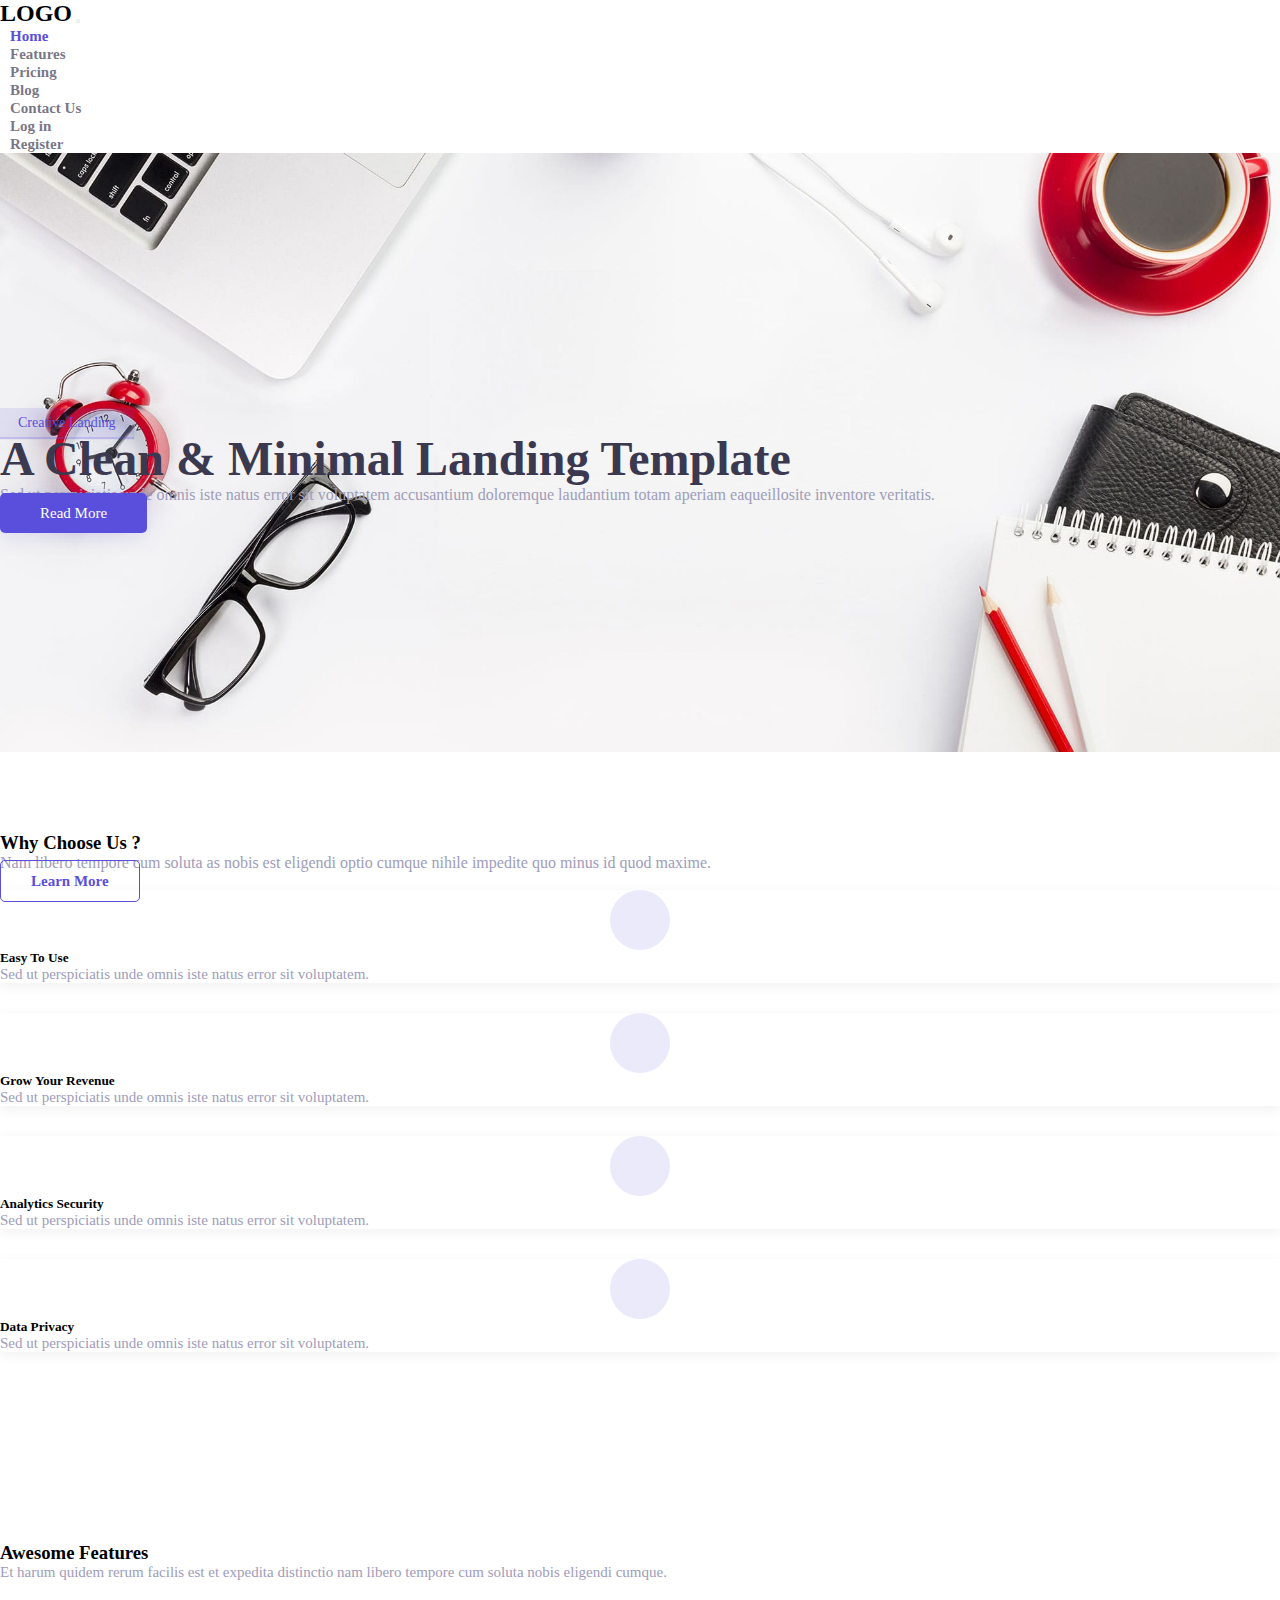
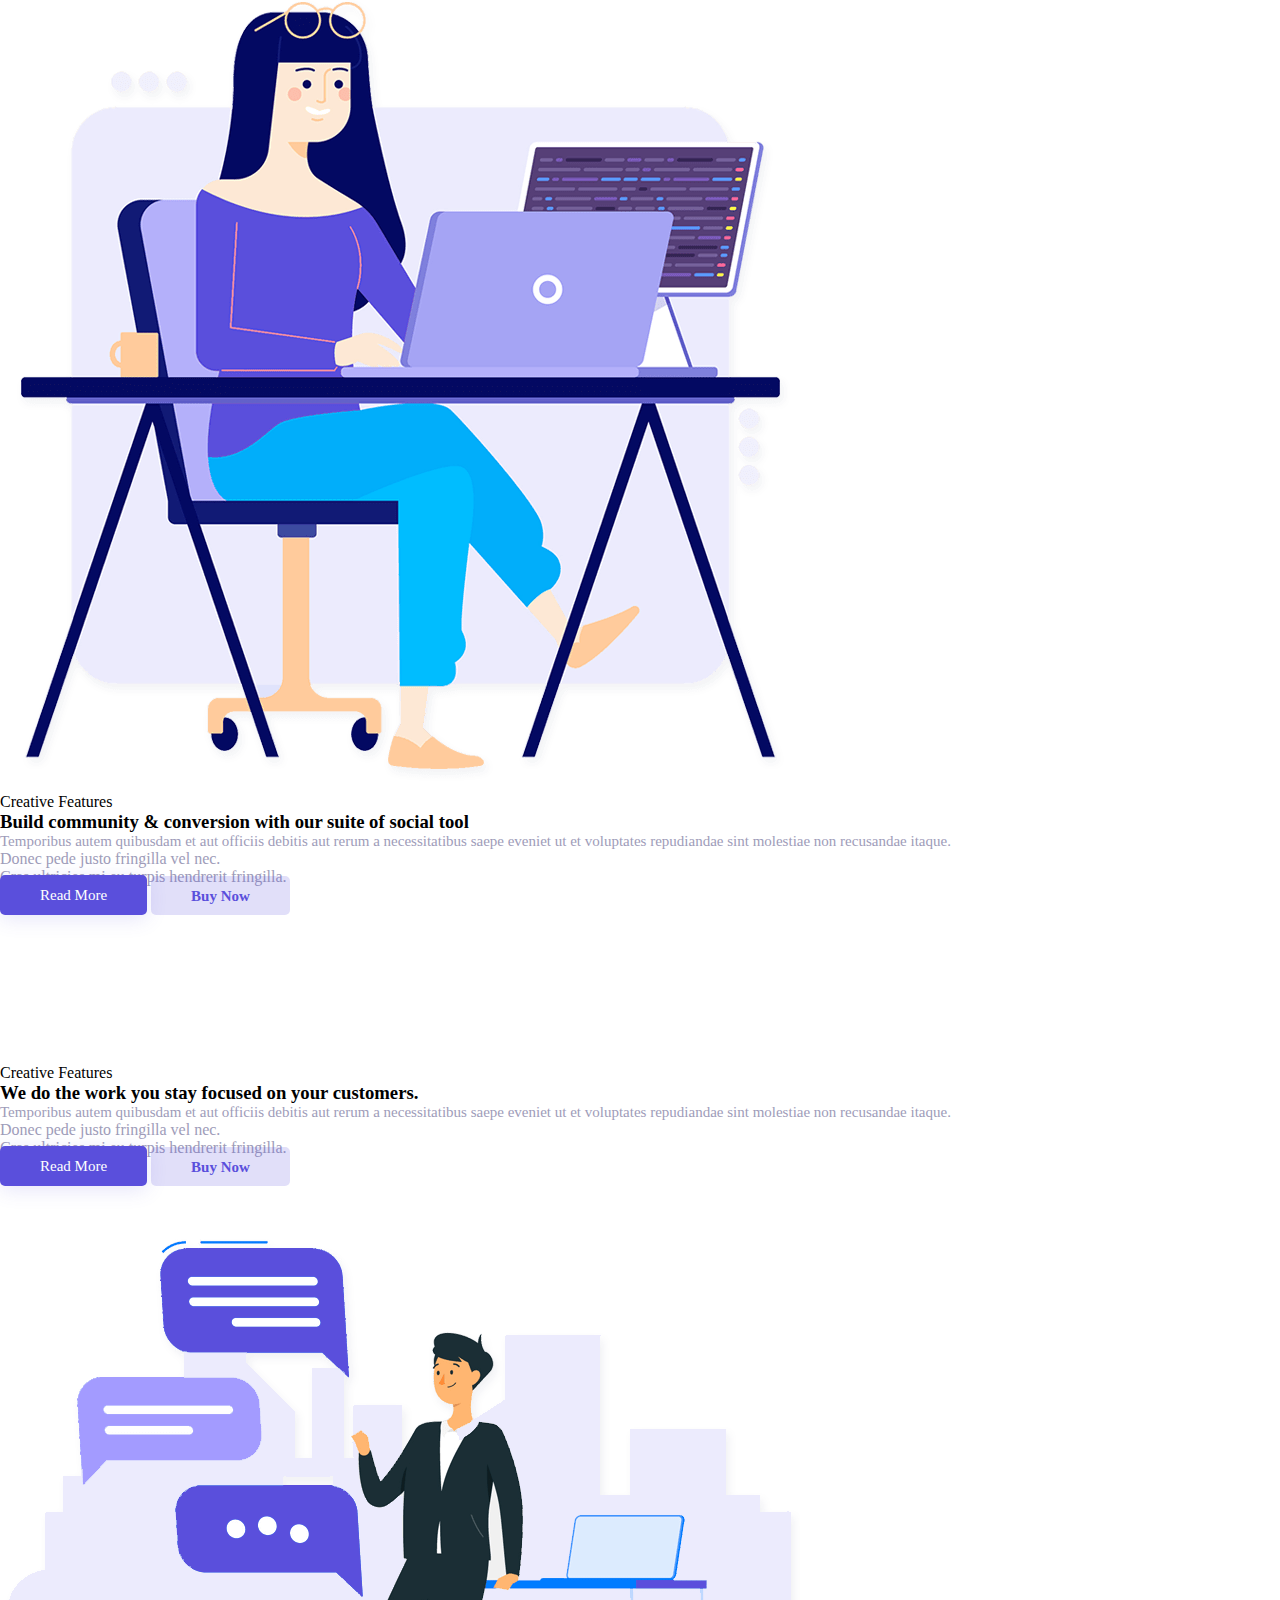
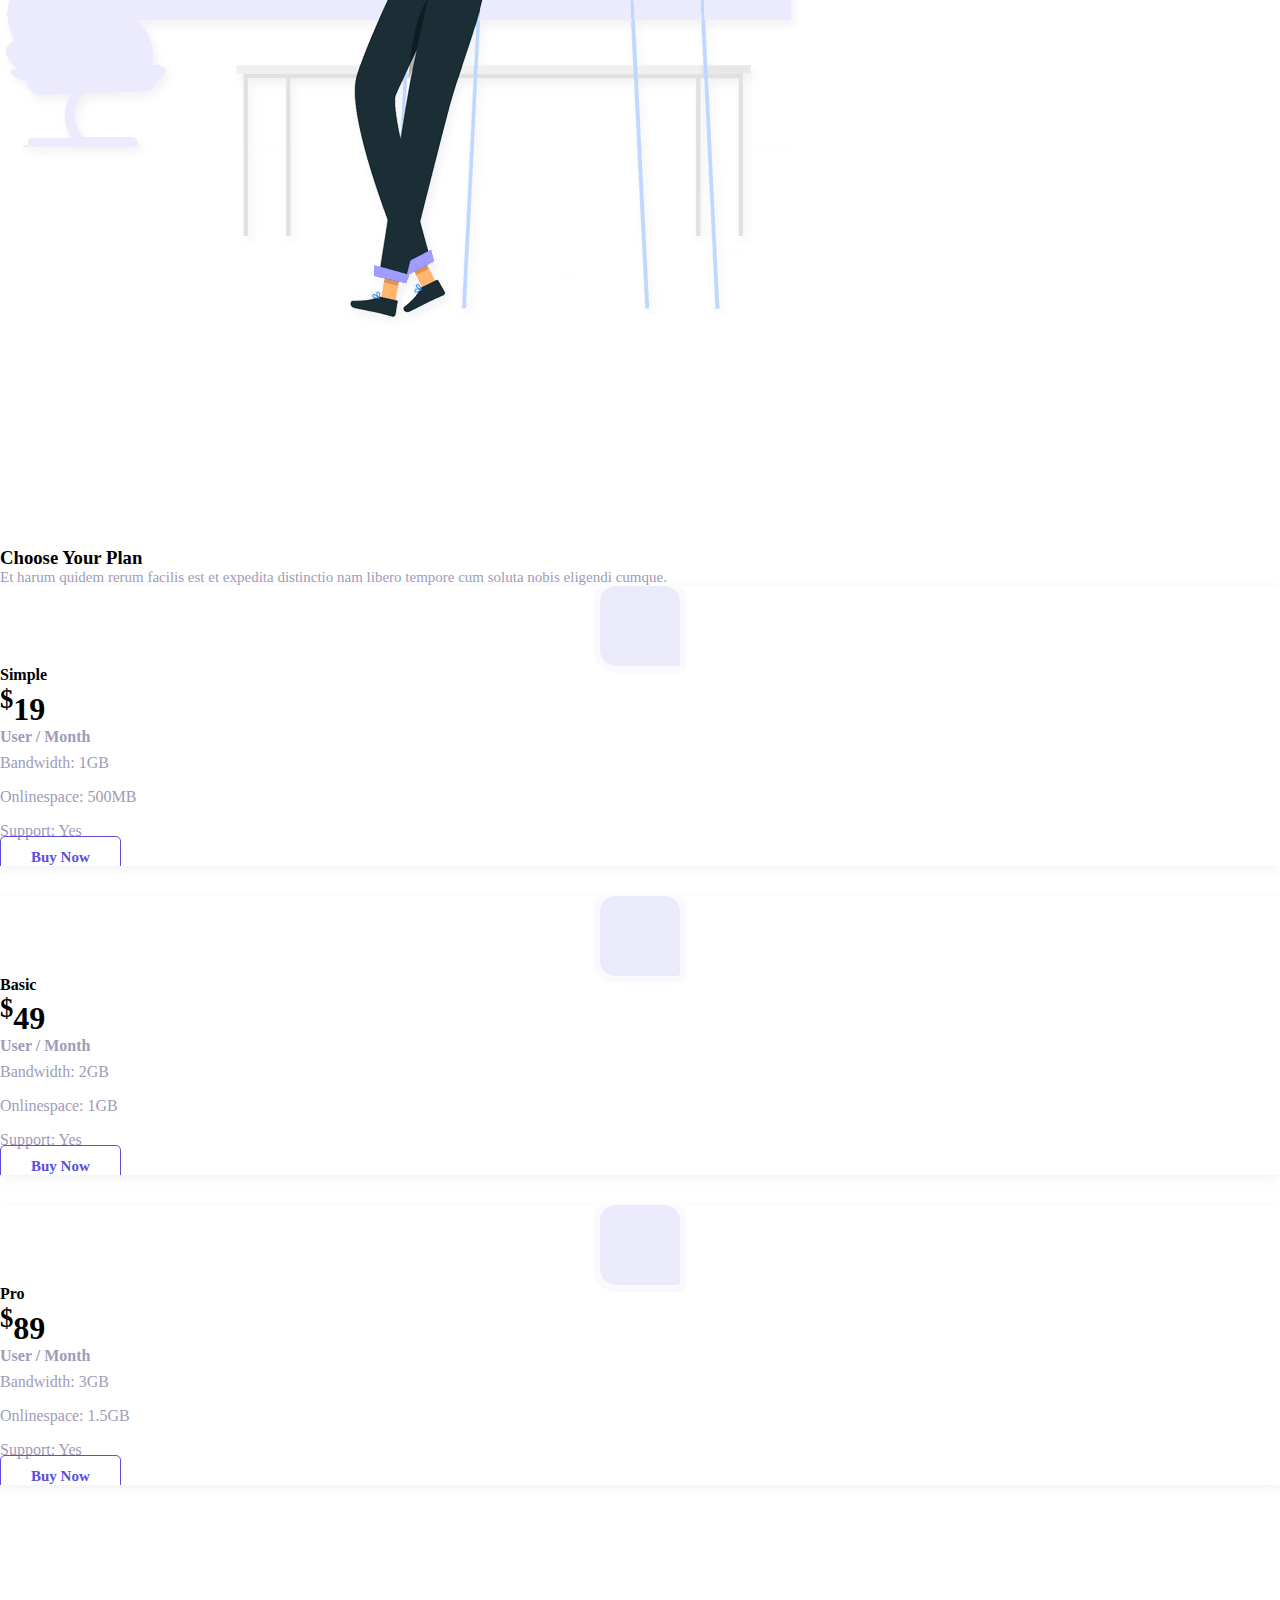
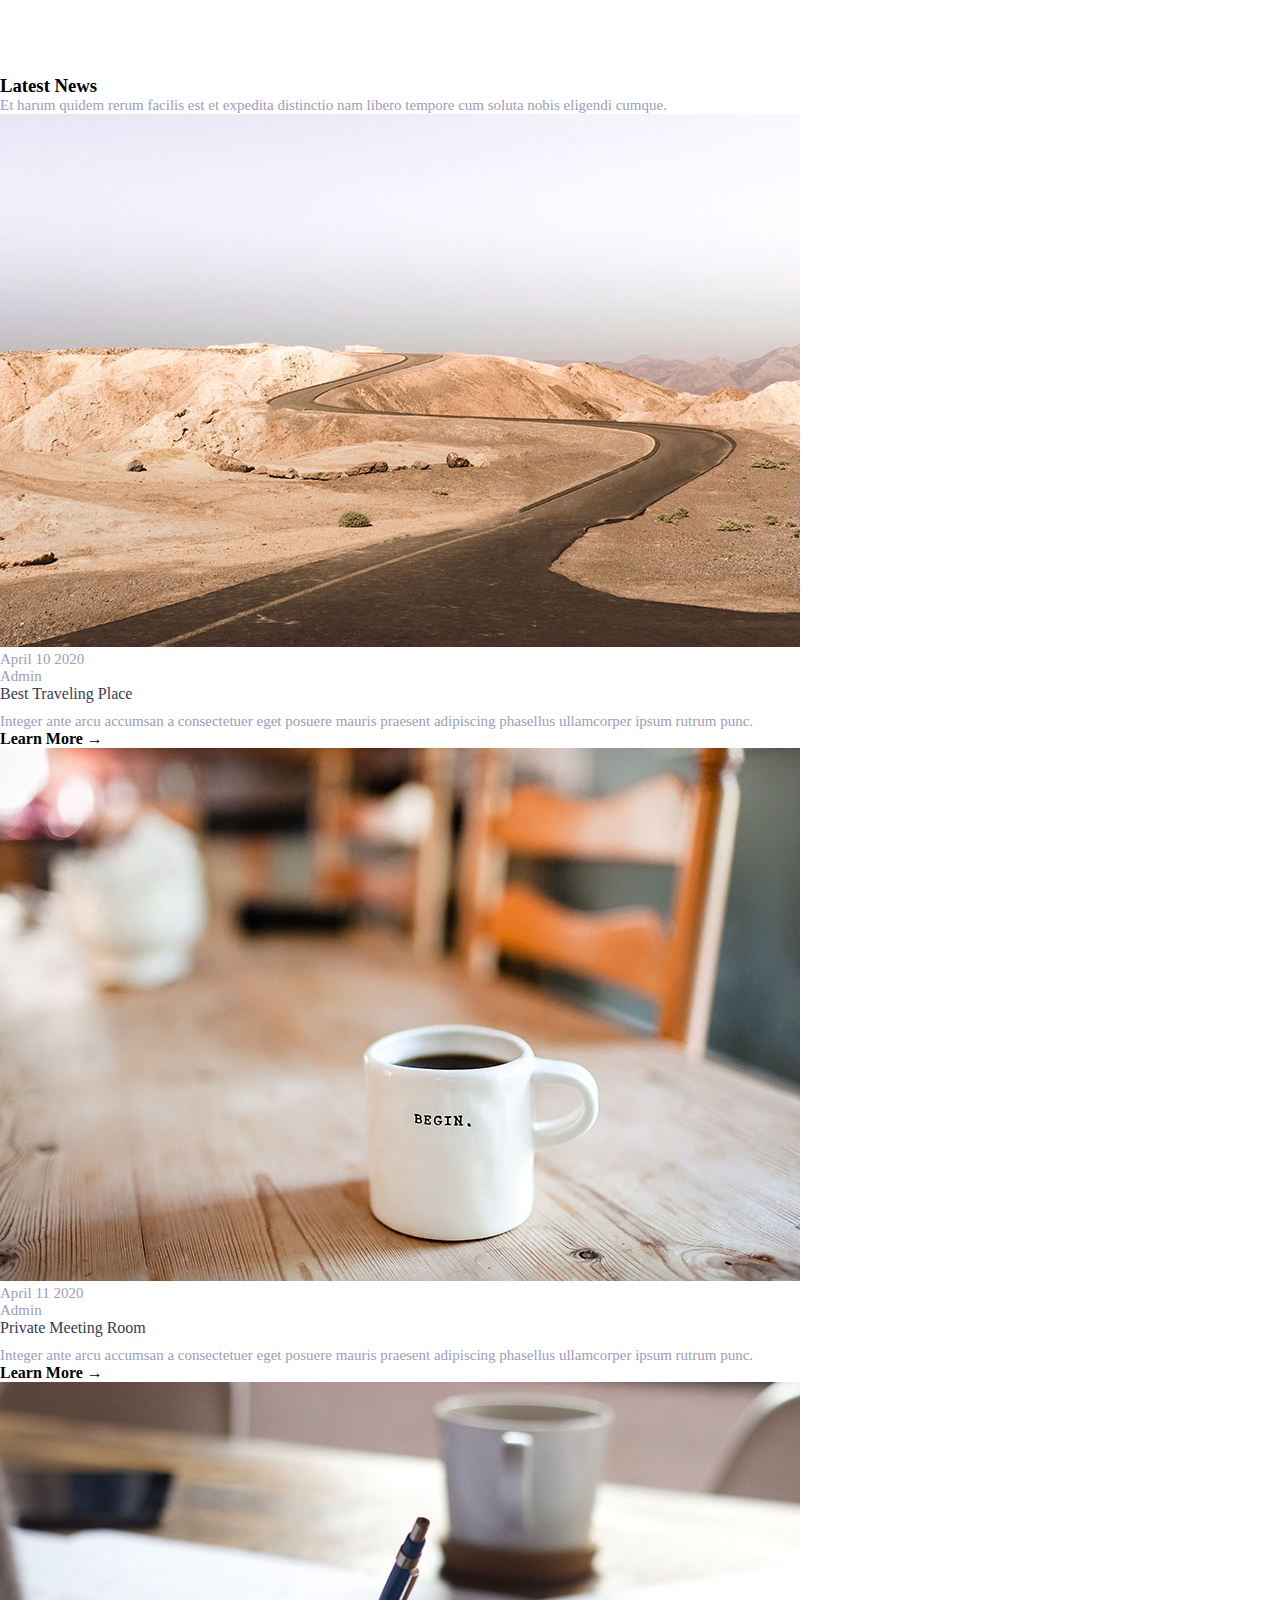
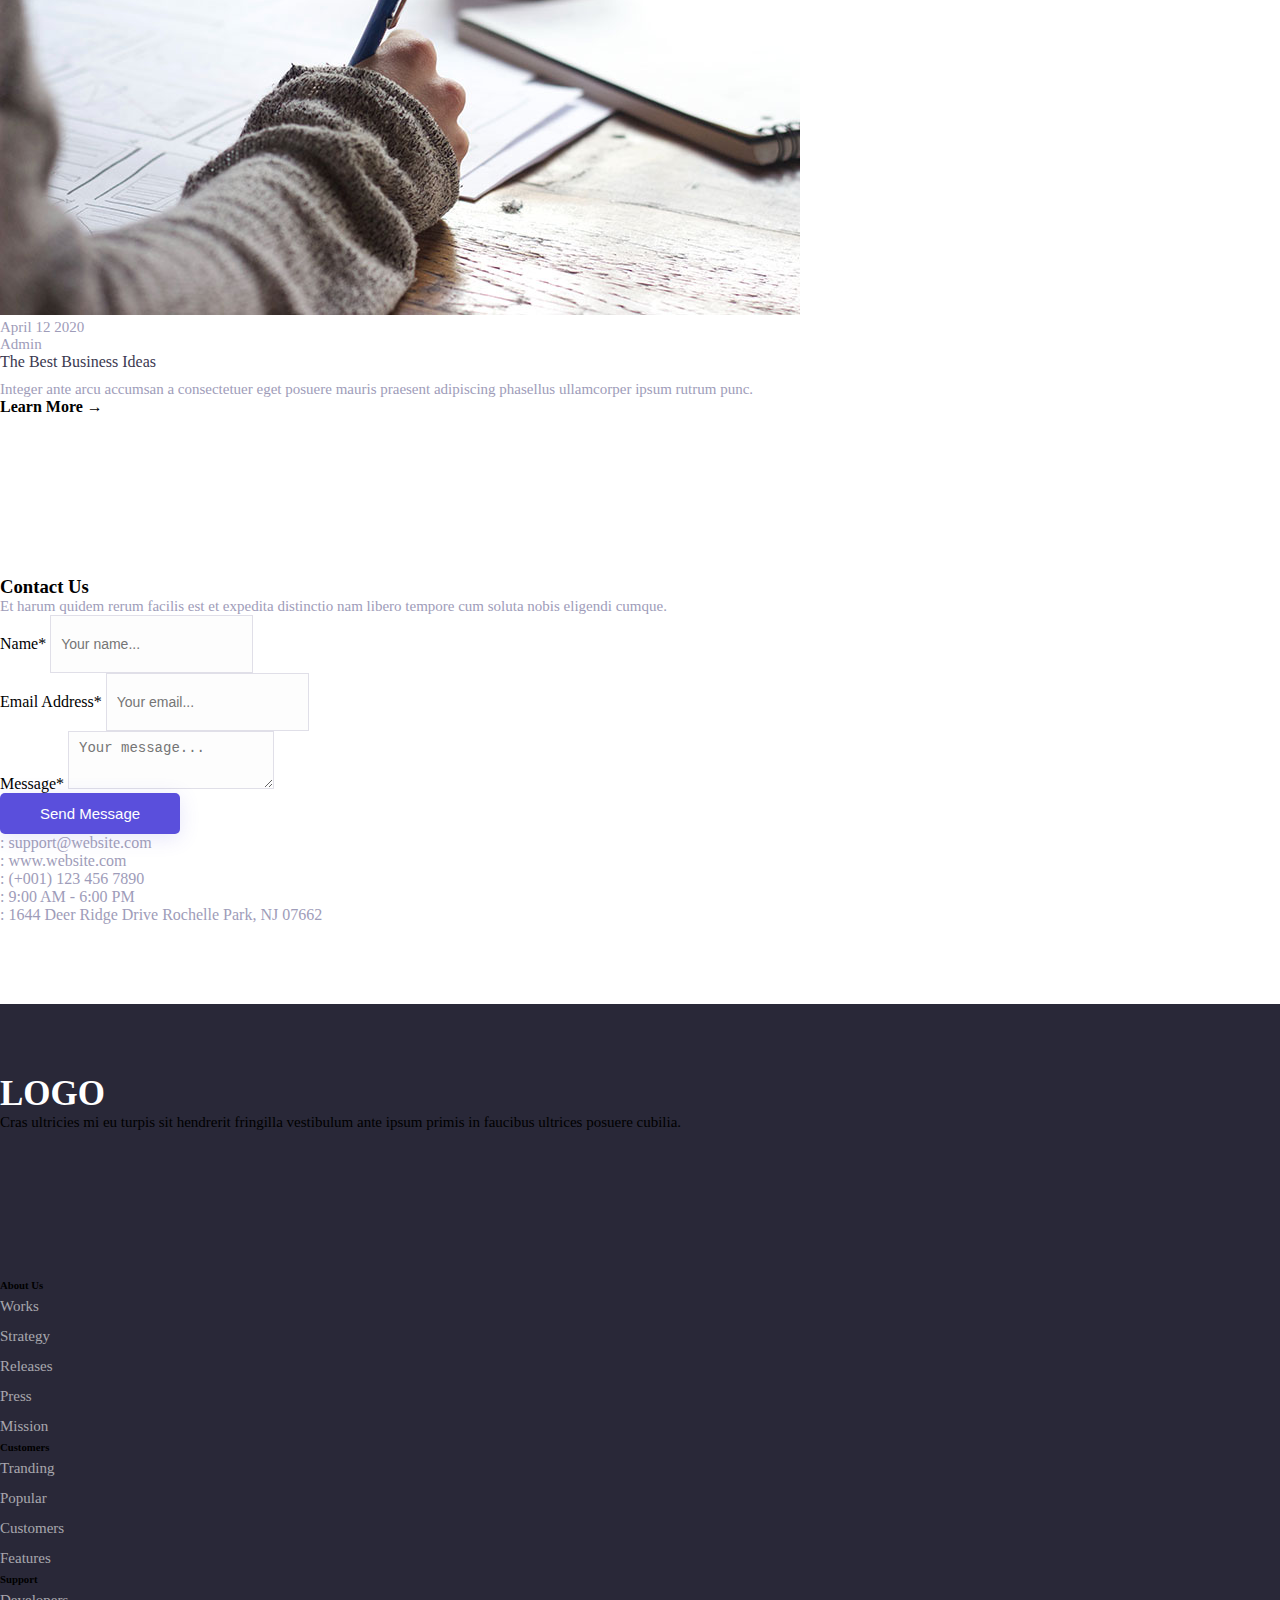
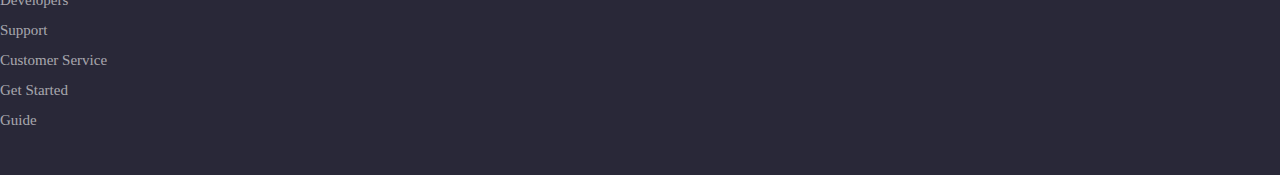
<file: index.html>
<!doctype html>
<html>
<head>
<meta charset="utf-8">
<title>Homepage</title>
<link rel="stylesheet" type="text/css" href="main.css">
<link rel="stylesheet" href="https://cdn.jsdelivr.net/npm/bootstrap@4.6.1/dist/css/bootstrap.min.css" integrity="sha384-zCbKRCUGaJDkqS1kPbPd7TveP5iyJE0EjAuZQTgFLD2ylzuqKfdKlfG/eSrtxUkn" crossorigin="anonymous">
<link rel="stylesheet" href="https://use.fontawesome.com/releases/v5.15.4/css/all.css" integrity="sha384-DyZ88mC6Up2uqS4h/KRgHuoeGwBcD4Ng9SiP4dIRy0EXTlnuz47vAwmeGwVChigm" crossorigin="anonymous">
</head>

<body>
	<nav class="navbar navbar-expand-lg fixed-top navbar-light bg-light p-2" id="navbar">
        <div class="container">
            <a class="navbar-brand logo">LOGO</a>
            <button class="navbar-toggler" type="button" data-toggle="collapse" data-target="#navbarCollapse" aria-controls="navbarCollapse" aria-expanded="false" aria-label="Toggle navigation">
                <i class="mdi mdi-menu"></i>
            </button>
			
            <div class="collapse navbar-collapse" id="navbarCollapse">
                <ul class="navbar-nav mx-auto navbar-center" id="navbar-navlist">
                    <li class="nav-item active">
                        <a class="nav-link" href="#">Home</a>
                    </li>
                    <li class="nav-item">
                        <a class="nav-link" href="#features">Features</a>
                    </li>
                    <li class="nav-item">
                        <a class="nav-link" href="#pricing">Pricing</a>
                    </li>
                    <li class="nav-item">
                        <a class="nav-link" href="#blog">Blog</a>
                    </li>
                    <li class="nav-item">
                        <a class="nav-link" href="#contactus">Contact Us</a>
                    </li>
                </ul>
                <ul class="navbar-nav navbar-center">
                    <li class="nav-item">
                        <a href="#" class="nav-link">Log
                            in</a>
                    </li>
                    <li class="nav-item">
                        <a href="#" class="nav-link">Register</a>
                    </li>
                </ul>
            </div>
        </div>
    </nav>
		
	<section class="hero-2-bg active" style="background-image: url(images/hero-bg.jpg)">
        <div class="container">
            <div class="row justify-content-center">
                <div class="col-xl-7 col-lg-10">
                    <div class="text-center">
                        <span class="badge badge-soft-primary text-uppercase">Creative Landing</span>
                        <h1 class="hero-2-title text-color my-4">A Clean & Minimal Landing Template</h1>
                        <p class="text-muted w-75 mx-auto mb-5">Sed ut perspiciatis unde omnis iste natus error sit voluptatem accusantium doloremque laudantium totam aperiam eaqueillosite inventore veritatis.</p>
                        <a href="#" class="btn btn-primary">Read More <i class="mdi mdi-timer-sand mdi-spin me-2"></i></a>
                    </div>
                </div>
            </div>
        </div>
    </section>
	
	<section class="section">
        <div class="container">
            <div class="row align-items-center">
                <div class="col-lg-4">
                    <div class="mb-4 mb-lg-0">
						<div class="p-3 bg-soft-primary d-inline-block rounded mb-4">
                            <div class="icon"><i class="fas fa-handshake"></i></div>
                        </div>
                        <h3 class="mb-3">Why Choose Us ?</h3>
                        <p class="text-muted mb-4">Nam libero tempore cum soluta as nobis est eligendi optio cumque
                            nihile impedite quo minus id quod maxime.</p>
                        <a href="whychooseus.html" class="btn btn-outline-primary">Learn More</a>
                    </div>
                </div>
                <div class="col-lg-8">
                    <div class="row">
                        <div class="col-md-6">
                            <div class="wc-box rounded text-center wc-box-primary p-4 mt-md-5">
                                <div class="wc-box-icon">
                                    <i class="fas fa-cubes"></i>
                                </div>
                                <h5 class="fw-bold mb-2 wc-title mt-4">Easy To Use</h5>
                                <p class="text-muted mb-0 font-size-15 wc-subtitle">Sed ut perspiciatis unde omnis iste
                                    natus error sit voluptatem.</p>
                            </div>
                            <div class="wc-box rounded text-center wc-box-primary p-4">
                                <div class="wc-box-icon">
                                    <i class="fas fa-level-up-alt"></i>
                                </div>
                                <h5 class="mb-2 wc-title mt-4">Grow Your Revenue</h5>
                                <p class="text-muted mb-0 font-size-15 wc-subtitle">Sed ut perspiciatis unde omnis iste
                                    natus error sit voluptatem.</p>
                            </div>
                        </div>
                        <div class="col-md-6">
                            <div class="wc-box rounded text-center wc-box-primary p-4">
                                <div class="wc-box-icon">
                                    <i class="fas fa-shield-alt"></i>
                                </div>
                                <h5 class="mb-2 wc-title mt-4">Analytics Security</h5>
                                <p class="text-muted mb-0 font-size-15 wc-subtitle">Sed ut perspiciatis unde omnis iste
                                    natus error sit voluptatem.</p>
                            </div>
                            <div class="wc-box rounded text-center wc-box-primary p-4">
                                <div class="wc-box-icon">
                                    <i class="fas fa-user-lock"></i>
                                </div>
                                <h5 class="mb-2 wc-title mt-4">Data Privacy</h5>
                                <p class="text-muted mb-0 font-size-15 wc-subtitle">Sed ut perspiciatis unde omnis iste
                                    natus error sit voluptatem.</p>
                            </div>
                        </div>
                    </div>
                </div>
            </div>
        </div>
    </section>
	
	<section class="section bg-light feather-bg-img" id="features">
        <div class="container">
            <div class="row justify-content-center">
                <div class="col-lg-6">
                    <div class="text-center mb-5">
                        <h3 class="title mb-3">Awesome Features</h3>
                        <p class="text-muted font-size-15">Et harum quidem rerum facilis est et expedita distinctio nam
                            libero tempore cum soluta nobis eligendi cumque.</p>
                    </div>
                </div>
            </div>

            <div class="row align-items-center">
                <div class="col-lg-6">
                    <div class="mb-4 mb-lg-0">
                        <img src="images/features-img.png" class="img-fluid d-block mx-auto">
                    </div>
                </div>

                <div class="col-lg-5 offset-lg-1">
                    <p class="font-weight-medium text-uppercase mb-3"><i class="fas fa-paint-brush fa-lg mr-2 bruh"></i> Creative Features</p>
                    <h3 class="font-weight-semibold mb-4">Build <b>community</b> &amp; <b>conversion</b>
                        with our suite of <b>social tool</b></h3>
                    <p class="text-muted font-size-15 mb-4">Temporibus autem quibusdam et aut officiis debitis aut rerum
                        a necessitatibus saepe eveniet ut et voluptates repudiandae sint molestiae non recusandae
                        itaque.</p>
                    <p class="text-muted mb-2"> <i class="fas fa-circle fa-xs mr-2"></i> Donec pede justo fringilla vel nec.</p>
                    <p class="text-muted"> <i class="fas fa-circle fa-xs mr-2"></i> Cras ultricies mi eu turpis hendrerit fringilla.</p>
                    <div class="mt-5">
                        <a href="#" class="btn btn-primary mr-2">Read More</a>
                        <a href="#" class="btn btn-soft-primary">Buy Now</a>
                    </div>
                </div>
            </div>
        </div>
    </section>
	
	<section class="section feather-bg-img">
        <div class="container">
            <div class="row align-items-center">
                <div class="col-lg-5">
                    <p class="font-weight-medium text-uppercase mb-3"><i class="fas fa-paint-brush fa-lg mr-2 bruh"></i> Creative Features</p>
                    <h3 class="font-weight-semibold mb-4">We do the work you <b>stay focused</b> on <b>your customers</b>.</h3>
                    <p class="text-muted font-size-15 mb-4">Temporibus autem quibusdam et aut officiis debitis aut rerum
                        a necessitatibus saepe eveniet ut et voluptates repudiandae sint molestiae non recusandae
                        itaque.</p>
                    <p class="text-muted mb-2"><i class="fas fa-circle fa-xs mr-2"></i> Donec pede justo fringilla vel nec.</p>
                    <p class="text-muted"><i class="fas fa-circle fa-xs mr-2"></i> Cras ultricies mi eu turpis hendrerit fringilla.</p>
                    <div class="mt-5">
                        <a href="#" class="btn btn-primary mr-2">Read More</a>
                        <a href="#" class="btn btn-soft-primary">Buy Now</a>
                    </div>
                </div>
                <div class="col-lg-6 offset-lg-1">
                    <div class="mt-4 mt-lg-0">
                        <img src="images/features-img-1.png" class="img-fluid d-block mx-auto">
                    </div>
                </div>
            </div>
        </div>
    </section>
	
	<section class="section bg-light" id="pricing">
        <div class="container">
            <div class="row justify-content-center">
                <div class="col-lg-6">
                    <div class="text-center mb-5">
                        <h3 class="title mb-3">Choose Your Plan</h3>
                        <p class="text-muted font-size-15">Et harum quidem rerum facilis est et expedita distinctio nam libero tempore cum soluta nobis eligendi cumque.</p>
                    </div>
                </div>
            </div>
			
            <div class="row">
                <div class="col-lg-4">
                    <div class="pricing-box rounded text-center p-4">
                        <div class="pricing-icon my-4">
                            <i class="fas fa-user fa-2x"></i>
                        </div>
                        <h4 class="title mb-3">Simple</h4>
                        <h1 class="fw-bold mb-0"><b><sup class="h4 m-1 fw-bold">$</sup>19</b></h1>
                        <p class="text-muted font-weight-semibold">User / Month</p>
                        <ul class="list-unstyled pricing-item mb-4">
                            <li class="text-muted">Bandwidth: 1GB</li>
                            <li class="text-muted">Onlinespace: 500MB</li>
                            <li class="text-muted">Support: Yes</li>
                        </ul>
                        <a href="#" class="btn btn-outline-primary pr-btn">Buy Now</a>
                    </div>
                </div>
                <div class="col-lg-4">
                    <div class="pricing-box rounded text-center active p-4">
                        <div class="pricing-icon my-4">
                            <i class="fas fa-user-friends fa-2x"></i>
                        </div>
                        <h4 class="title mb-3">Basic</h4>
                        <h1 class="fw-bold mb-0"><b><sup class="h4 m-1 fw-bold">$</sup>49</b></h1>
                        <p class="text-muted font-weight-semibold">User / Month</p>
                        <ul class="list-unstyled pricing-item mb-4">
                            <li class="text-muted">Bandwidth: 2GB</li>
                            <li class="text-muted">Onlinespace: 1GB</li>
                            <li class="text-muted">Support: Yes</li>
                        </ul>
                        <a href="#" class="btn btn-outline-primary pr-btn">Buy Now</a>
                    </div>
                </div>
                <div class="col-lg-4">
                    <div class="pricing-box rounded text-center p-4">
                        <div class="pricing-icon my-4">
                            <i class="fas fa-users fa-2x"></i>
                        </div>
                        <h4 class="title mb-3">Pro</h4>
                        <h1 class="fw-bold mb-0"><b><sup class="h4 m-1 fw-bold">$</sup>89</b></h1>
                        <p class="text-muted font-weight-semibold">User / Month</p>
                        <ul class="list-unstyled pricing-item mb-4">
                            <li class="text-muted">Bandwidth: 3GB</li>
                            <li class="text-muted">Onlinespace: 1.5GB</li>
                            <li class="text-muted">Support: Yes</li>
                        </ul>
                        <a href="#" class="btn btn-outline-primary pr-btn">Buy Now</a>
                    </div>
                </div>
            </div>
        </div>
    </section>
	
	<section class="section" id="blog">
        <div class="container">
            <div class="row justify-content-center">
                <div class="col-lg-6">
                    <div class="text-center mb-5">
                        <h3 class="title mb-3">Latest News</h3>
                        <p class="text-muted font-size-15">Et harum quidem rerum facilis est et expedita distinctio nam
                            libero tempore cum soluta nobis eligendi cumque.</p>
                    </div>
                </div>
            </div>

            <div class="row">
                <div class="col-lg-4">
                    <div class="blog-box mb-4 mb-lg-0">
                        <img src="images/img-1.jpg" class="img-fluid d-block mx-auto rounded">
                        <ul class="list-inline text-muted text-uppercase font-size-15 font-weight-medium mt-3 mb-2">
                            <li class="list-inline-item me-3"><i class="far fa-calendar mr-2"></i>April 10 2020</li>
                            <li class="list-inline-item"><i class="far fa-user mr-2"></i>Admin</li>
                        </ul>
                        <a class="text-dark fw-bold h5">Best Traveling Place</a>
                        <p class="text-muted font-size-15">Integer ante arcu accumsan a consectetuer eget posuere mauris
                            praesent adipiscing phasellus ullamcorper ipsum rutrum punc.</p>
                        <a class="text-primary font-weight-semibold">Learn More <span class="ms-2 right-icon">→</span></a>
                    </div>
                </div>
                <div class="col-lg-4">
                    <div class="blog-box blog-box mb-4 mb-lg-0">
                        <img src="images/img-2.jpg" class="img-fluid d-block mx-auto rounded">
                        <ul class="list-inline text-muted text-uppercase font-size-15 font-weight-medium mt-3 mb-2">
                            <li class="list-inline-item me-3"><i class="far fa-calendar mr-2"></i>April 11 2020</li>
                            <li class="list-inline-item"><i class="far fa-user mr-2"></i>Admin</li>
                        </ul>
                        <a class="text-dark fw-bold h5">Private Meeting Room</a>
                        <p class="text-muted font-size-15">Integer ante arcu accumsan a consectetuer eget posuere mauris
                            praesent adipiscing phasellus ullamcorper ipsum rutrum punc.</p>
                        <a class="text-primary font-weight-semibold">Learn More <span class="ms-2 right-icon">→</span></a>
                    </div>
                </div>
                <div class="col-lg-4">
                    <div class="blog-box blog-box mb-4 mb-lg-0">
                        <img src="images/img-3.jpg" class="img-fluid d-block mx-auto rounded">
                        <ul class="list-inline text-muted text-uppercase font-size-15 font-weight-medium mt-3 mb-2">
                            <li class="list-inline-item me-3"><i class="far fa-calendar mr-2"></i>April 12 2020</li>
                            <li class="list-inline-item"><i class="far fa-user mr-2"></i>Admin</li>
                        </ul>
                        <a class="text-dark fw-bold h5">The Best Business Ideas</a>
                        <p class="text-muted font-size-15">Integer ante arcu accumsan a consectetuer eget posuere mauris
                            praesent adipiscing phasellus ullamcorper ipsum rutrum punc.</p>
                        <a class="text-primary font-weight-semibold">Learn More <span class="ms-2 right-icon">→</span></a>
                    </div>
                </div>
            </div>
        </div>
    </section>
	
	<section class="section bg-light active" id="contactus">
        <div class="container">
            <div class="row justify-content-center">
                <div class="col-lg-6">
                    <div class="text-center mb-5">
                        <h3 class="title mb-3">Contact Us</h3>
                        <p class="text-muted font-size-15">Et harum quidem rerum facilis est et expedita distinctio nam
                            libero tempore cum soluta nobis eligendi cumque.</p>
                    </div>
                </div>
            </div>
            <div class="row align-items-center">
                <div class="col-lg-7">
                    <div class="custom-form mb-5 mb-lg-0">
                        <form method="post" name="myForm" onsubmit="return validateForm()">
                            <p id="error-msg"></p>
                            <div id="simple-msg"></div>
                            <div class="row pb-2">
                                <div class="col-md-6">
                                    <div class="form-group">
                                        <label for="name">Name*</label>
                                        <input name="name" id="name" type="text" class="form-control" placeholder="Your name...">
                                    </div>
                                </div>
                                <div class="col-md-6">
                                    <div class="form-group">
                                        <label for="email">Email Address*</label>
                                        <input name="email" id="email" type="email" class="form-control" placeholder="Your email...">
                                    </div>
                                </div>
                            </div>
                            <div class="row">
                                <div class="col-lg-12">
                                    <div class="form-group">
                                        <label for="comments">Message*</label>
                                        <textarea name="comments" id="comments" rows="4" class="form-control mb-4" placeholder="Your message..."></textarea>
                                    </div>
                                </div>
                            </div>
                            <div class="row">
                                <div class="col-sm-12">
                                    <button type="submit" id="submit" name="send" class="btn btn-primary">Send Message</button>
                                </div>
                            </div>
                        </form>
                    </div>
                </div>
                <div class="col-lg-5">
                    <div class="contact-detail text-muted pl-3 ms-lg-5">
                        <p class=""><i class="far fa-envelope fa-lg mr-1"></i> : <span>support@website.com</span></p>
                        <p class=""><i class="fas fa-link fa-lg mr-1"></i> : <span>www.website.com</span></p>
                        <p class=""><i class="fas fa-phone-volume fa-lg mr-1"></i> : <span>(+001) 123 456 7890</span></p>
                        <p class=""><i class="far fa-clock fa-lg mr-1"></i> : <span>9:00 AM - 6:00 PM</span></p>
                        <p class=""><i class="fas fa-map-marker-alt fa-lg mr-1"></i> : <span>1644 Deer Ridge Drive Rochelle Park, NJ 07662</span></p>
                    </div>
                </div>
            </div>
        </div>
    </section>
	
	<section class="footer">
        <div class="container">
            <div class="row">
                <div class="col-lg-4">
                    <div class="mb-5">
                        <a class="navbar-brand logo-footer">LOGO</a>
                        <p class="text-white-50 my-4 font-size-15">Cras ultricies mi eu turpis sit hendrerit fringilla
                            vestibulum ante ipsum primis in faucibus ultrices posuere cubilia.</p>
                        <ul class="list-inline footer-social-icon-content">
                            <li class="list-inline-item me-4"><a class="footer-social-icon"><i class="fab fa-facebook-square"></i></a></li>
                            <li class="list-inline-item me-4"><a class="footer-social-icon"><i class="fab fa-twitter-square"></i></a></li>
                            <li class="list-inline-item me-4"><a class="footer-social-icon"><i class="fab fa-instagram-square"></i></a></li>
                            <li class="list-inline-item"><a class="footer-social-icon"><i class="fab fa-linkedin"></i></a></li>
                        </ul>
                    </div>
                </div>
                <div class="col-lg-7 offset-lg-1">
                    <div class="row">
                        <div class="col-md-4">
                            <h6 class="text-white text-uppercase mb-4">About Us</h6>
                            <ul class="list-unstyled footer-sub-menu">
                                <li><a href="#" class="footer-link">Works</a></li>
                                <li><a href="#" class="footer-link">Strategy</a></li>
                                <li><a href="#" class="footer-link">Releases</a></li>
                                <li><a href="#" class="footer-link">Press</a></li>
                                <li><a href="#" class="footer-link">Mission</a></li>
                            </ul>
                        </div>
                        <div class="col-md-4">
                            <h6 class="text-white text-uppercase mb-3">Customers</h6>
                            <ul class="list-unstyled footer-sub-menu">
                                <li><a href="#" class="footer-link">Tranding</a></li>
                                <li><a href="#" class="footer-link">Popular</a></li>
                                <li><a href="#" class="footer-link">Customers</a></li>
                                <li><a href="#" class="footer-link">Features</a></li>
                            </ul>
                        </div>
                        <div class="col-md-4">
                            <h6 class="text-white text-uppercase mb-3">Support</h6>
                            <ul class="list-unstyled footer-sub-menu">
                                <li><a href="#" class="footer-link">Developers</a></li>
                                <li><a href="#" class="footer-link">Support</a></li>
                                <li><a href="#" class="footer-link">Customer Service</a></li>
                                <li><a href="#" class="footer-link">Get Started</a></li>
                                <li><a href="#" class="footer-link">Guide</a></li>
                            </ul>
                        </div>
                    </div>
                </div>
            </div>
        </div>
    </section>

	


<script src="https://cdn.jsdelivr.net/npm/jquery@3.5.1/dist/jquery.slim.min.js" integrity="sha384-DfXdz2htPH0lsSSs5nCTpuj/zy4C+OGpamoFVy38MVBnE+IbbVYUew+OrCXaRkfj" crossorigin="anonymous"></script>
<script src="https://cdn.jsdelivr.net/npm/bootstrap@4.6.1/dist/js/bootstrap.bundle.min.js" integrity="sha384-fQybjgWLrvvRgtW6bFlB7jaZrFsaBXjsOMm/tB9LTS58ONXgqbR9W8oWht/amnpF" crossorigin="anonymous"></script>
</body>
</html>
</file>
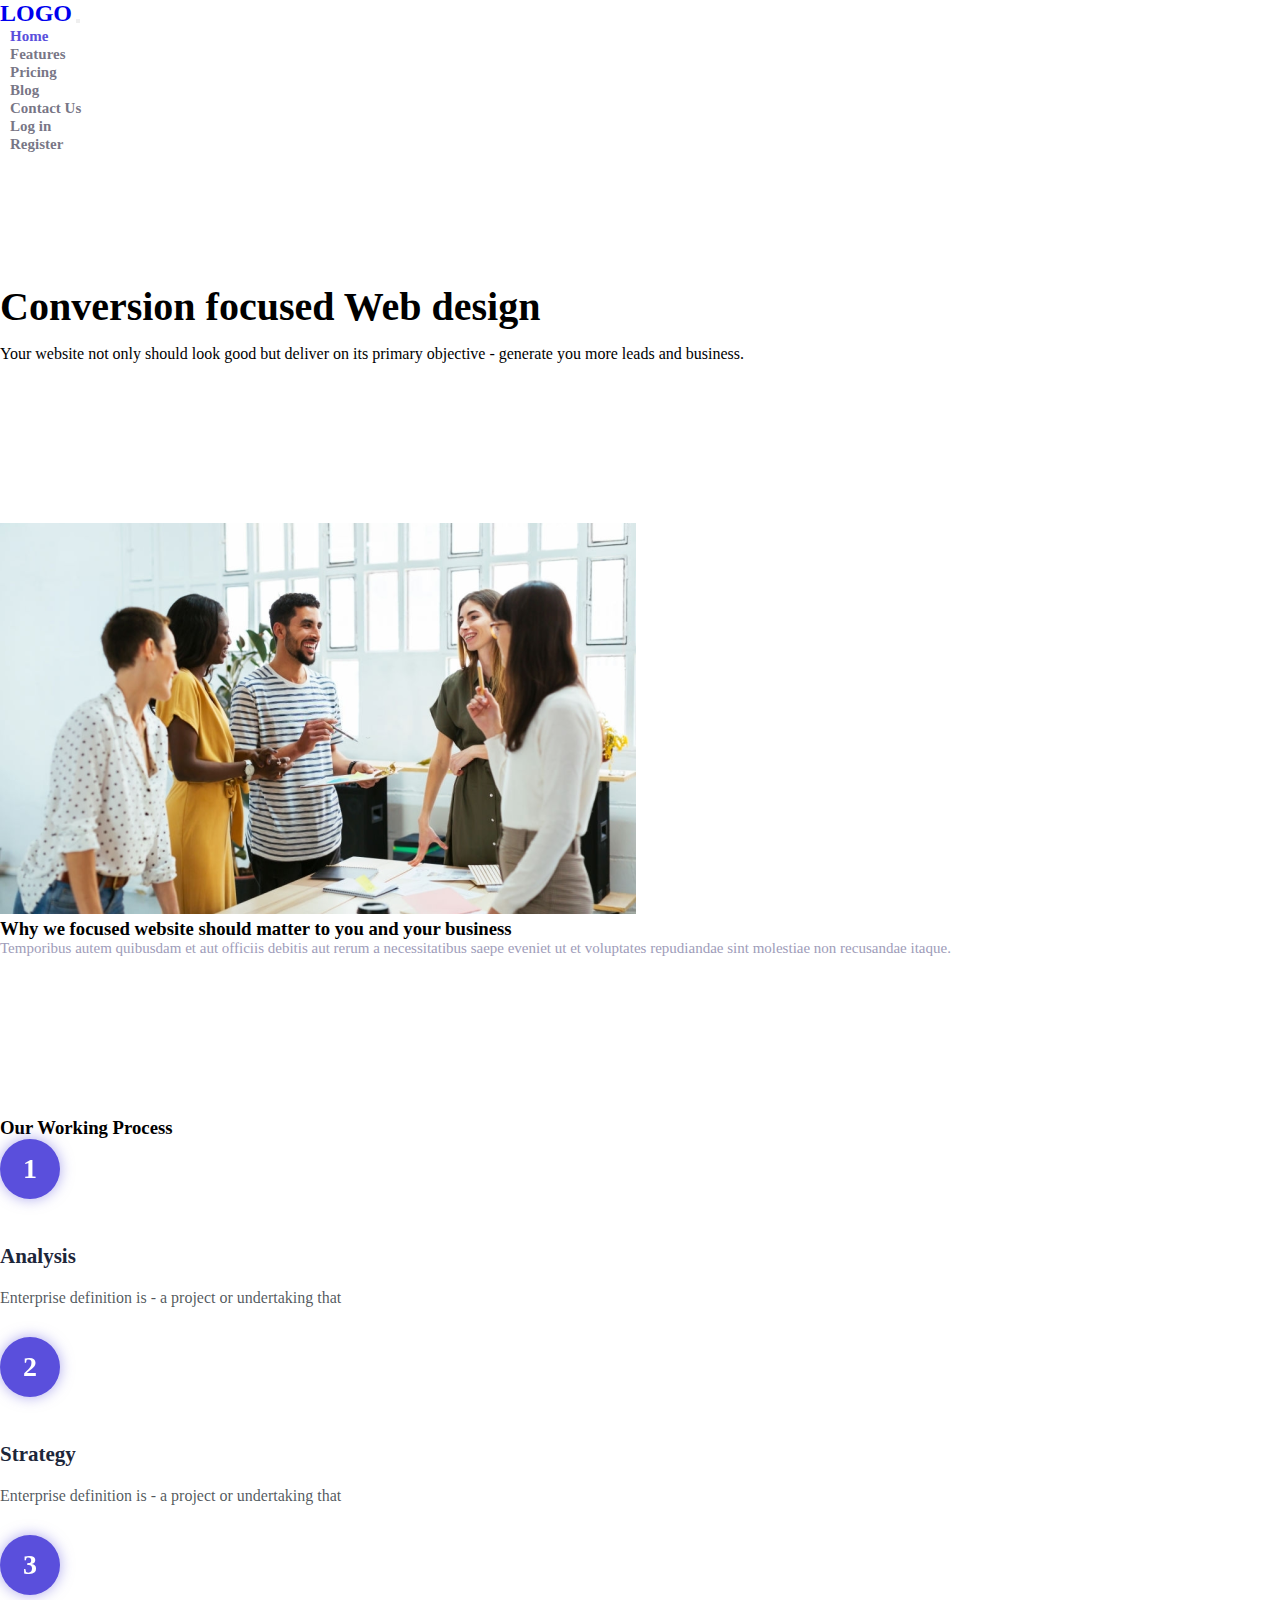
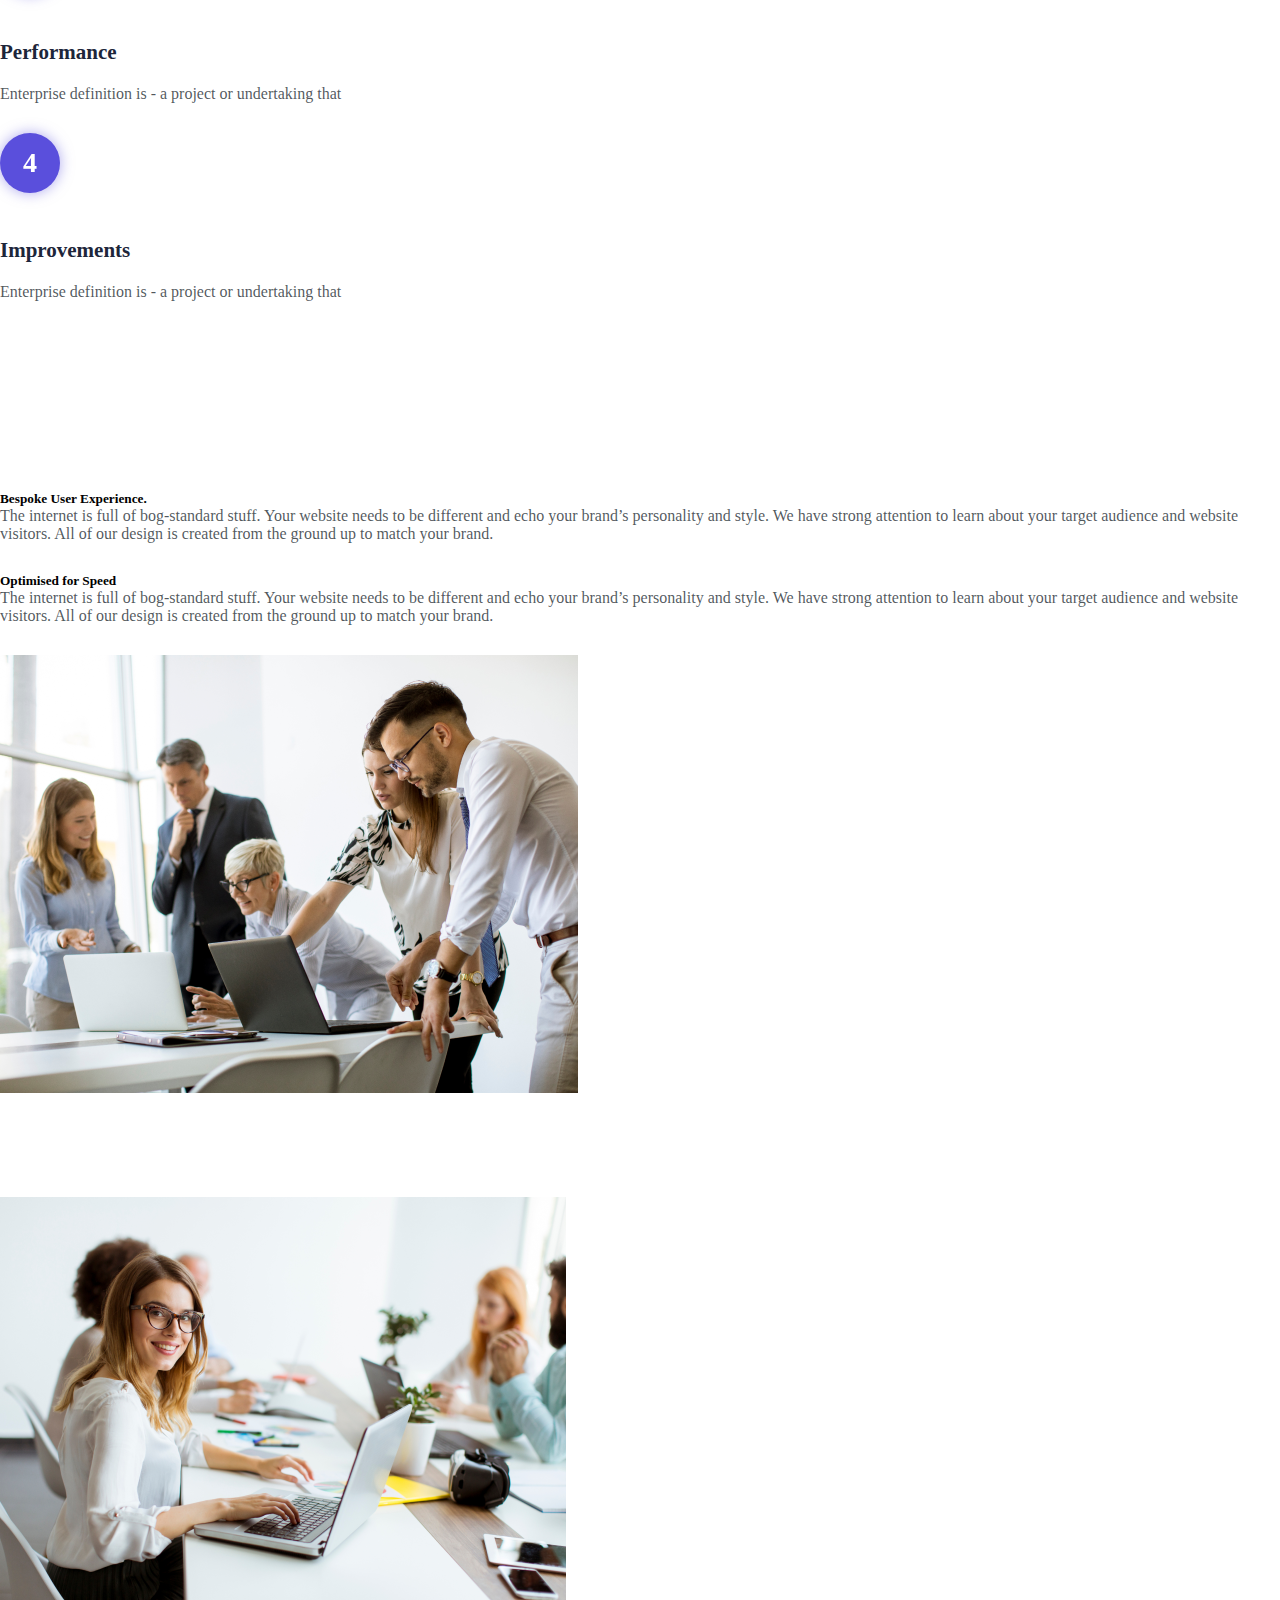
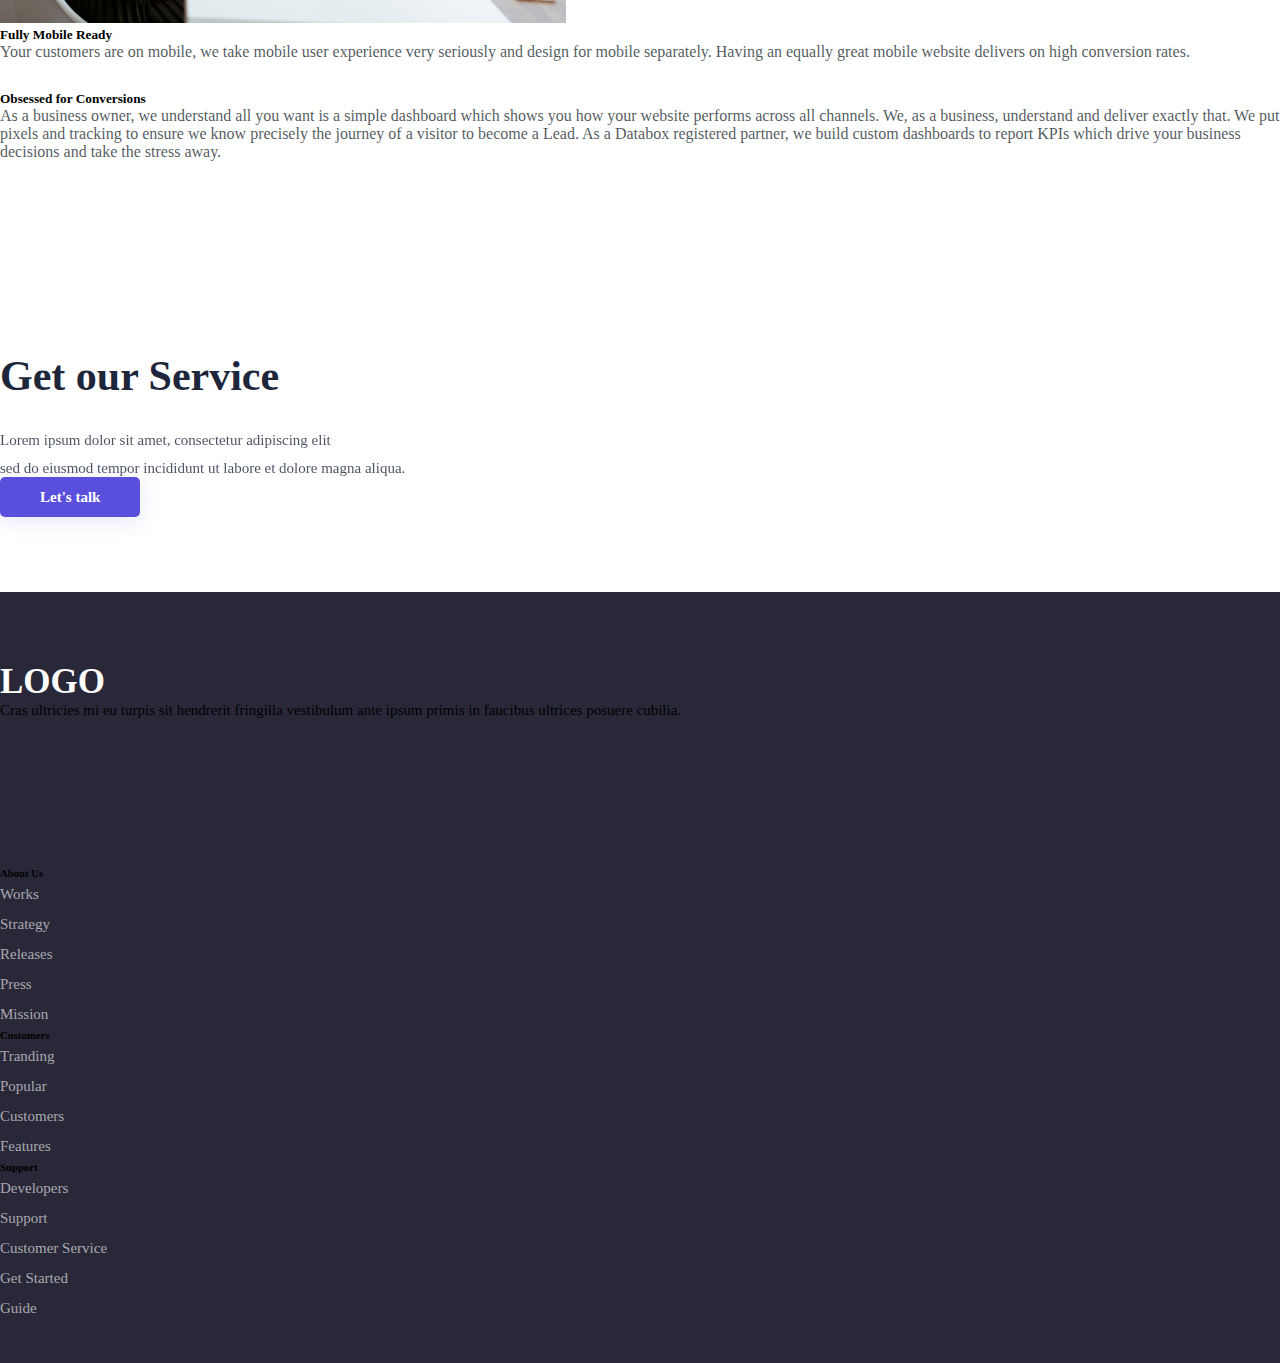
<file: whychooseus.html>
<!doctype html>
<html>
<head>
<meta charset="utf-8">
<title>Work with us</title>
<link rel="stylesheet" type="text/css" href="main.css">
<link rel="stylesheet" href="https://cdn.jsdelivr.net/npm/bootstrap@4.6.1/dist/css/bootstrap.min.css" integrity="sha384-zCbKRCUGaJDkqS1kPbPd7TveP5iyJE0EjAuZQTgFLD2ylzuqKfdKlfG/eSrtxUkn" crossorigin="anonymous">
<link rel="stylesheet" href="https://use.fontawesome.com/releases/v5.15.4/css/all.css" integrity="sha384-DyZ88mC6Up2uqS4h/KRgHuoeGwBcD4Ng9SiP4dIRy0EXTlnuz47vAwmeGwVChigm" crossorigin="anonymous">
</head>

<body>
	<nav class="navbar navbar-expand-lg fixed-top navbar-light bg-light p-2" id="navbar">
        <div class="container">
            <a class="navbar-brand logo" href="index.html">LOGO</a>
            <button class="navbar-toggler" type="button" data-toggle="collapse" data-target="#navbarCollapse" aria-controls="navbarCollapse" aria-expanded="false" aria-label="Toggle navigation">
                <i class="mdi mdi-menu"></i>
            </button>
			
            <div class="collapse navbar-collapse" id="navbarCollapse">
                <ul class="navbar-nav mx-auto navbar-center" id="navbar-navlist">
                    <li class="nav-item active">
                        <a class="nav-link" href="index.html">Home</a>
                    </li>
                    <li class="nav-item">
                        <a class="nav-link" href="#features">Features</a>
                    </li>
                    <li class="nav-item">
                        <a class="nav-link" href="#pricing">Pricing</a>
                    </li>
                    <li class="nav-item">
                        <a class="nav-link" href="#blog">Blog</a>
                    </li>
                    <li class="nav-item">
                        <a class="nav-link" href="#contactus">Contact Us</a>
                    </li>
                </ul>
                <ul class="navbar-nav navbar-center">
                    <li class="nav-item">
                        <a href="#" class="nav-link">Log
                            in</a>
                    </li>
                    <li class="nav-item">
                        <a href="#" class="nav-link">Register</a>
                    </li>
                </ul>
            </div>
        </div>
    </nav>
	
	<section class="section bg-light">
		<div class="container">
			<div class="row justify-content-center">
          		<div class="col-xl-7 col-lg-10">
            		<div class="section-heading-14 text-center">
              			<h2>Conversion focused Web design</h2>
              			<p>Your website not only should look good but deliver on its primary objective - generate you more leads and business.</p>
            		</div>
          		</div>
        	</div>
		</div>
	</section>
	
	<section class="section bg-light">
        <div class="container">
            <div class="row align-items-center">
                <div class="col-lg-6">
                    <div class="mb-4 mb-lg-0">
                        <img src="images/service-details-1.png" class="img-fluid d-block mx-auto">
                    </div>
                </div>

                <div class="col-lg-5 offset-lg-1">
                    <h3 class="font-weight-bold mb-4">Why we focused website should matter to you and your business</h3>
                    <p class="text-muted font-size-15 mb-4">Temporibus autem quibusdam et aut officiis debitis aut rerum
                        a necessitatibus saepe eveniet ut et voluptates repudiandae sint molestiae non recusandae itaque.</p>
                </div>
            </div>
        </div>
    </section>
	
	<section class="section service-process">
		<div class="container">
			<div class="row justify-content-center">
                <div class="col-lg-6">
                    <div class="text-center mb-5">
                        <h3 class="title mb-3">Our Working Process</h3>
                    </div>
                </div>
            </div>
			
			<div class="row service-process-items text-lg-start">
				<div class="col-lg-3 col-sm-6">
					<div class="number-box">
						<span>1</span>
					</div>
					<div class="content-box">
						<h6>Analysis</h6>
						<p>Enterprise definition is - a project or undertaking that</p>
					</div>
          		</div>
				
          		<div class="col-lg-3 col-sm-6">
            		<div class="number-box">
              			<span>2</span>
            		</div>
            		<div class="content-box">
						<h6>Strategy</h6>
						<p>Enterprise definition is - a project or undertaking that</p>
            		</div>
          		</div>
				
          		<div class="col-lg-3 col-sm-6">
            		<div class="number-box">
              			<span>3</span>
            		</div>
            		<div class="content-box">
              			<h6>Performance</h6>
              			<p>Enterprise definition is - a project or undertaking that</p>
            		</div>
				</div>
				
				<div class="col-lg-3 col-sm-6">
					<div class="number-box">
						<span>4</span>
					</div>
					<div class="content-box">
						<h6>Improvements</h6>
						 <p>Enterprise definition is - a project or undertaking that</p>
					</div>
				</div>
			</div>
		</div>
	</section>
	
	<section class="section service-list bg-light">
        <div class="container">
            <div class="row content-area-1 align-items-center">
                <div class="col-lg-5 pt-5">
					<div class="content-box">
						<h5 class="font-weight-bold mb-2">Bespoke User Experience.</h5>
						<p>The internet is full of bog-standard stuff. Your website needs to be different and echo your brand’s personality and style. We have strong attention to learn about your target audience and website visitors. All of our design is created from the ground up to match your brand.</p>
					</div>
					<div class="content-box">
						<h5 class="font-weight-bold mb-2">Optimised for Speed</h5>
						<p>The internet is full of bog-standard stuff. Your website needs to be different and echo your brand’s personality and style. We have strong attention to learn about your target audience and website visitors. All of our design is created from the ground up to match your brand.</p>
					</div>
                </div>
                <div class="col-lg-6 offset-lg-1">
                    <div class="mt-4 mt-lg-0">
                        <img src="images/service-details-2.png" class="img-fluid d-block mx-auto">
                    </div>
                </div>
            </div>
			
			<div class="row content-area-2 align-items-center">
				<div class="col-lg-6">
					<div class="mt-4 mb-lg-0">
                        <img src="images/service-details-3.png" class="img-fluid d-block mx-auto">
                    </div>
                </div>
				
                <div class="col-lg-5 offset-lg-1 pt-5">
					<div class="content-box">
						<h5 class="font-weight-bold mb-2">Fully Mobile Ready</h5>
						<p>Your customers are on mobile, we take mobile user experience very seriously and design for mobile separately. Having an equally great mobile website delivers on high conversion rates.</p>
					</div>
					<div class="content-box">
						<h5 class="font-weight-bold mb-2">Obsessed for Conversions</h5>
						<p>As a business owner, we understand all you want is a simple dashboard which shows you how your website performs across all channels. We, as a business, understand and deliver exactly that. We put pixels and tracking to ensure we know precisely the journey of a visitor to become a Lead. As a Databox registered partner, we build custom dashboards to report KPIs which drive your business decisions and take the stress away.</p>
					</div>
                </div>
            </div>
        </div>
    </section>
	
	<section class="section service-details-1">
		<div class="container">
			<div class="row justify-content-lg-between justify-content-center align-items-center">
				<div class="col-xxl-5 col-xl-6 col-lg-8 col-md-10">
					<div class="content text-lg-start">
						<h2>Get our Service</h2>
						<p>Lorem ipsum dolor sit amet, consectetur adipiscing elit<br>sed do eiusmod tempor incididunt ut labore et dolore magna aliqua.</p>
					</div>
				</div>
				<div class="col-xxl-4 col-xl-6 col-lg-4">
					<div class="service-details-btn text-center text-lg-end">
						<a href="#" class="btn btn-primary">Let's talk</a>
					</div>
				</div>
			</div>
		</div>
	</section>
	
	<section class="footer">
        <div class="container">
            <div class="row">
                <div class="col-lg-4">
                    <div class="mb-5">
                        <a class="navbar-brand logo-footer">LOGO</a>
                        <p class="text-white-50 my-4 font-size-15">Cras ultricies mi eu turpis sit hendrerit fringilla
                            vestibulum ante ipsum primis in faucibus ultrices posuere cubilia.</p>
                        <ul class="list-inline footer-social-icon-content">
                            <li class="list-inline-item me-4"><a class="footer-social-icon"><i class="fab fa-facebook-square"></i></a></li>
                            <li class="list-inline-item me-4"><a class="footer-social-icon"><i class="fab fa-twitter-square"></i></a></li>
                            <li class="list-inline-item me-4"><a class="footer-social-icon"><i class="fab fa-instagram-square"></i></a></li>
                            <li class="list-inline-item"><a class="footer-social-icon"><i class="fab fa-linkedin"></i></a></li>
                        </ul>
                    </div>
                </div>
                <div class="col-lg-7 offset-lg-1">
                    <div class="row">
                        <div class="col-md-4">
                            <h6 class="text-white text-uppercase mb-4">About Us</h6>
                            <ul class="list-unstyled footer-sub-menu">
                                <li><a href="#" class="footer-link">Works</a></li>
                                <li><a href="#" class="footer-link">Strategy</a></li>
                                <li><a href="#" class="footer-link">Releases</a></li>
                                <li><a href="#" class="footer-link">Press</a></li>
                                <li><a href="#" class="footer-link">Mission</a></li>
                            </ul>
                        </div>
                        <div class="col-md-4">
                            <h6 class="text-white text-uppercase mb-3">Customers</h6>
                            <ul class="list-unstyled footer-sub-menu">
                                <li><a href="#" class="footer-link">Tranding</a></li>
                                <li><a href="#" class="footer-link">Popular</a></li>
                                <li><a href="#" class="footer-link">Customers</a></li>
                                <li><a href="#" class="footer-link">Features</a></li>
                            </ul>
                        </div>
                        <div class="col-md-4">
                            <h6 class="text-white text-uppercase mb-3">Support</h6>
                            <ul class="list-unstyled footer-sub-menu">
                                <li><a href="#" class="footer-link">Developers</a></li>
                                <li><a href="#" class="footer-link">Support</a></li>
                                <li><a href="#" class="footer-link">Customer Service</a></li>
                                <li><a href="#" class="footer-link">Get Started</a></li>
                                <li><a href="#" class="footer-link">Guide</a></li>
                            </ul>
                        </div>
                    </div>
                </div>
            </div>
        </div>
    </section>
	
<script src="https://cdn.jsdelivr.net/npm/jquery@3.5.1/dist/jquery.slim.min.js" integrity="sha384-DfXdz2htPH0lsSSs5nCTpuj/zy4C+OGpamoFVy38MVBnE+IbbVYUew+OrCXaRkfj" crossorigin="anonymous"></script>
<script src="https://cdn.jsdelivr.net/npm/bootstrap@4.6.1/dist/js/bootstrap.bundle.min.js" integrity="sha384-fQybjgWLrvvRgtW6bFlB7jaZrFsaBXjsOMm/tB9LTS58ONXgqbR9W8oWht/amnpF" crossorigin="anonymous"></script>
</body>
</html>
</file>
<file: main.css>
@charset "utf-8";
/* CSS Document */
* {
	margin: 0;
	padding: 0;
}

.section {
    padding-top: 80px;
    padding-bottom: 80px;
    position: relative;
}

/* Hero */
.navbar .logo {
	font-weight: 650;
	font-size: 24px;
}

.navbar-nav li a {
    color: rgba(59,57,80,0.7);
    font-size: 15px;
    font-weight: 600;
    transition: all 0.3s;
    background-color: transparent !important;
    padding: 6px 0;
    margin: 0 10px;
}

.navbar .navbar-nav li.active a, .navbar .navbar-nav li a:hover, .navbar .navbar-nav li a:active {
    color: #5a4fdc !important;
}

.hero-2-bg {
    padding: 260px 0 230px;
    background-position: center center;
    background-size: cover;
    background-repeat: no-repeat;
    width: 100%;
}

.badge {
    padding: 7px 18px !important;
    font-size: 14px !important;
    box-shadow: 0 2px 1px rgb(90 79 220 / 30%) !important;
}

.badge.badge-soft-primary {
    background: rgba(90,79,220,0.12);
    color: #5a4fdc;
}

.hero-2-bg .hero-2-title {
    font-size: 48px;
}

.text-color {
	color: #3b3950;
	font-weight: 700;
}

.btn.btn-primary {
    background-color: #5a4fdc !important;
    border: none;
    color: #fff;
    box-shadow: 0 4px 20px rgb(90 79 220 / 15%);
	padding: 12px 40px;
	border-radius: 5px;
	font-weight: 500;
	font-size: 15px !important;
}

/* WHY */
.bg-soft-primary {
    background-color: rgba(90,79,220,0.12);
}

.btn.btn-outline-primary:hover {
    background-color: #5a4fdc !important;
    border: 1px solid #5a4fdc !important;
    box-shadow: 0 3px 10px rgb(90 79 220 / 50%);
    color: #fff !important;
}

.icon {
	font-size: 24px;
	color: #5a4fdc;
}

.text-muted {
    color: #9e9cb9 !important;
}

.btn.btn-outline-primary {
    border: 1px solid #5a4fdc !important;
    color: #5a4fdc !important;
	padding: 12px 30px;
	font-size: 15px !important;
	font-weight: 700;
	border-radius: 5px;
}

.wc-box {
    box-shadow: 0 3px 12px rgb(6 11 47 / 6%);
    margin-bottom: 30px;
}

.wc-box .wc-box-icon {
    font-size: 25px;
    height: 60px;
    width: 60px;
    line-height: 60px;
    border-radius: 50%;
    margin: 0 auto;
}

.wc-box.wc-box-primary .wc-box-icon {
    background: rgba(90,79,220,0.12);
    color: #5a4fdc;
}

/* FEATURES */
.title {
	font-weight: 650;
}

.bruh {
	color: #5a4fdc !important;
}

.btn.btn-soft-primary {
    background-color: rgba(90,79,220,0.18) !important;
    color: #5a4fdc !important;
	padding: 11.5px 40px;
	border-radius: 5px;
	font-size: 15px !important;
	font-weight: 650;
}

/* PRICE */
.pricing-box {
    background: #fff;
    box-shadow: 0 3px 12px rgb(6 11 47 / 6%);
    margin-bottom: 30px;
    position: relative;
    overflow: hidden;
}

.pricing-box .pricing-icon {
    background: rgba(90,79,220,0.12);
    color: #5a4fdc;
    display: block;
    height: 80px;
    width: 80px;
    line-height: 90px;
    margin: 0 auto;
    border-radius: 20% 20% 4% 20% / 20% 20% 4% 20%;
    box-shadow: 0 0 0 7px rgb(90 79 220 / 3%);
}

.pricing-box .pricing-item li {
    padding: 8px 0;
}

/* BLOG */
.text-dark {
    color: #3b3950 !important;
}

.blog-box p {
	padding-top: 10px;
}

.font-size-15 {
	font-size: 15px;
}

.font-weight-semibold {
	font-weight: 600;
}

/* CONTACT */
.custom-form label {
    margin-bottom: 10px;
}

.form-control {
    padding: 8px 10px;
    font-size: 14px;
    height: 40px;
    background-color: rgba(59,57,80,0.01) !important;
    border: 1px solid rgba(158,156,185,0.3);
}

/* FOOTER */
.footer {
    background: #292838;
    padding: 70px 0 40px;
}

a {
    text-decoration: none !important;
    outline: none;
}


.footer-social-icon {
	font-size: 32px;
}

.footer .footer-social-icon-content .footer-social-icon {
    color: rgba(255,255,255,0.5);
    transition: all 0.5s;
}

.footer .footer-sub-menu li {
    padding: 6px 0;
}

.footer .footer-sub-menu li .footer-link {
    color: rgba(255,255,255,0.6);
    font-size: 15px;
    transition: all 0.5s;
}

.footer .footer-sub-menu li .footer-link:hover {
    color: #fff;
    margin-left: 5px;
}

.logo-footer {
	font-size: 35px !important;
	font-weight: 650;
	color: white;
}

/* WHY CHOOSE US PAGE */
.section-heading-14 h2 {
	font-size: 40px;
	font-weight: 650;
	padding-top: 50px;
	padding-bottom: 15px;
}

.content h2 {
	font-weight: 600;
    font-size: 32px;
    color: #1D263A;
    margin-bottom: 20px;
}

.content p {
	font-size: 15px;
    color: #1D263A;
    opacity: 0.8;
}

.service-process-items .col-lg-3 {
    margin-bottom: 30px;
}

.service-process-items .number-box span {
    filter: drop-shadow(0px 0px 7px rgba(90, 79, 220, 0.5));
    display: inline-block;
    width: 60px;
    height: 60px;
    line-height: 60px;
    text-align: center;
    border-radius: 50%;
    background: #5a4fdc;
    font-weight: 600;
    font-size: 28px;
    color: #FFFFFF;
    margin-bottom: 45px;
}

.service-process-items .content-box h6 {
    font-style: normal;
    font-weight: 600;
    font-size: 21px;
    color: #1D263A;
    margin-bottom: 20px;
}

.service-process-items .content-box p {
    font-size: 16px;
    color: rgba(2, 11, 18, 0.7);
    margin-bottom: 0;
}

.service-list .content-box p {
	padding-bottom: 30px;
	font-size: 16px;
    color: rgba(2, 11, 18, 0.7);
}

.content-area-2 {
	padding-top: 100px;
}

.service-details-1 .content h2 {
    font-size: 42px;
    line-height: 50px;
	font-weight: 650;
	color: #1D263A;
    margin-bottom: 25px;
}

.service-details-1 .content p {
    font-size: 15px;
    line-height: 28px;
    color: #1D263A;
    margin-bottom: 0;
}

.service-details-1 .service-details-btn .btn {
    min-width: 263px;
    height: 55px;
    background: #20BFA9;
    border-radius: 5px;
    font-weight: 600;
    font-size: 17px;
    line-height: 30px;
    color: #FFFFFF;
}
</file>
